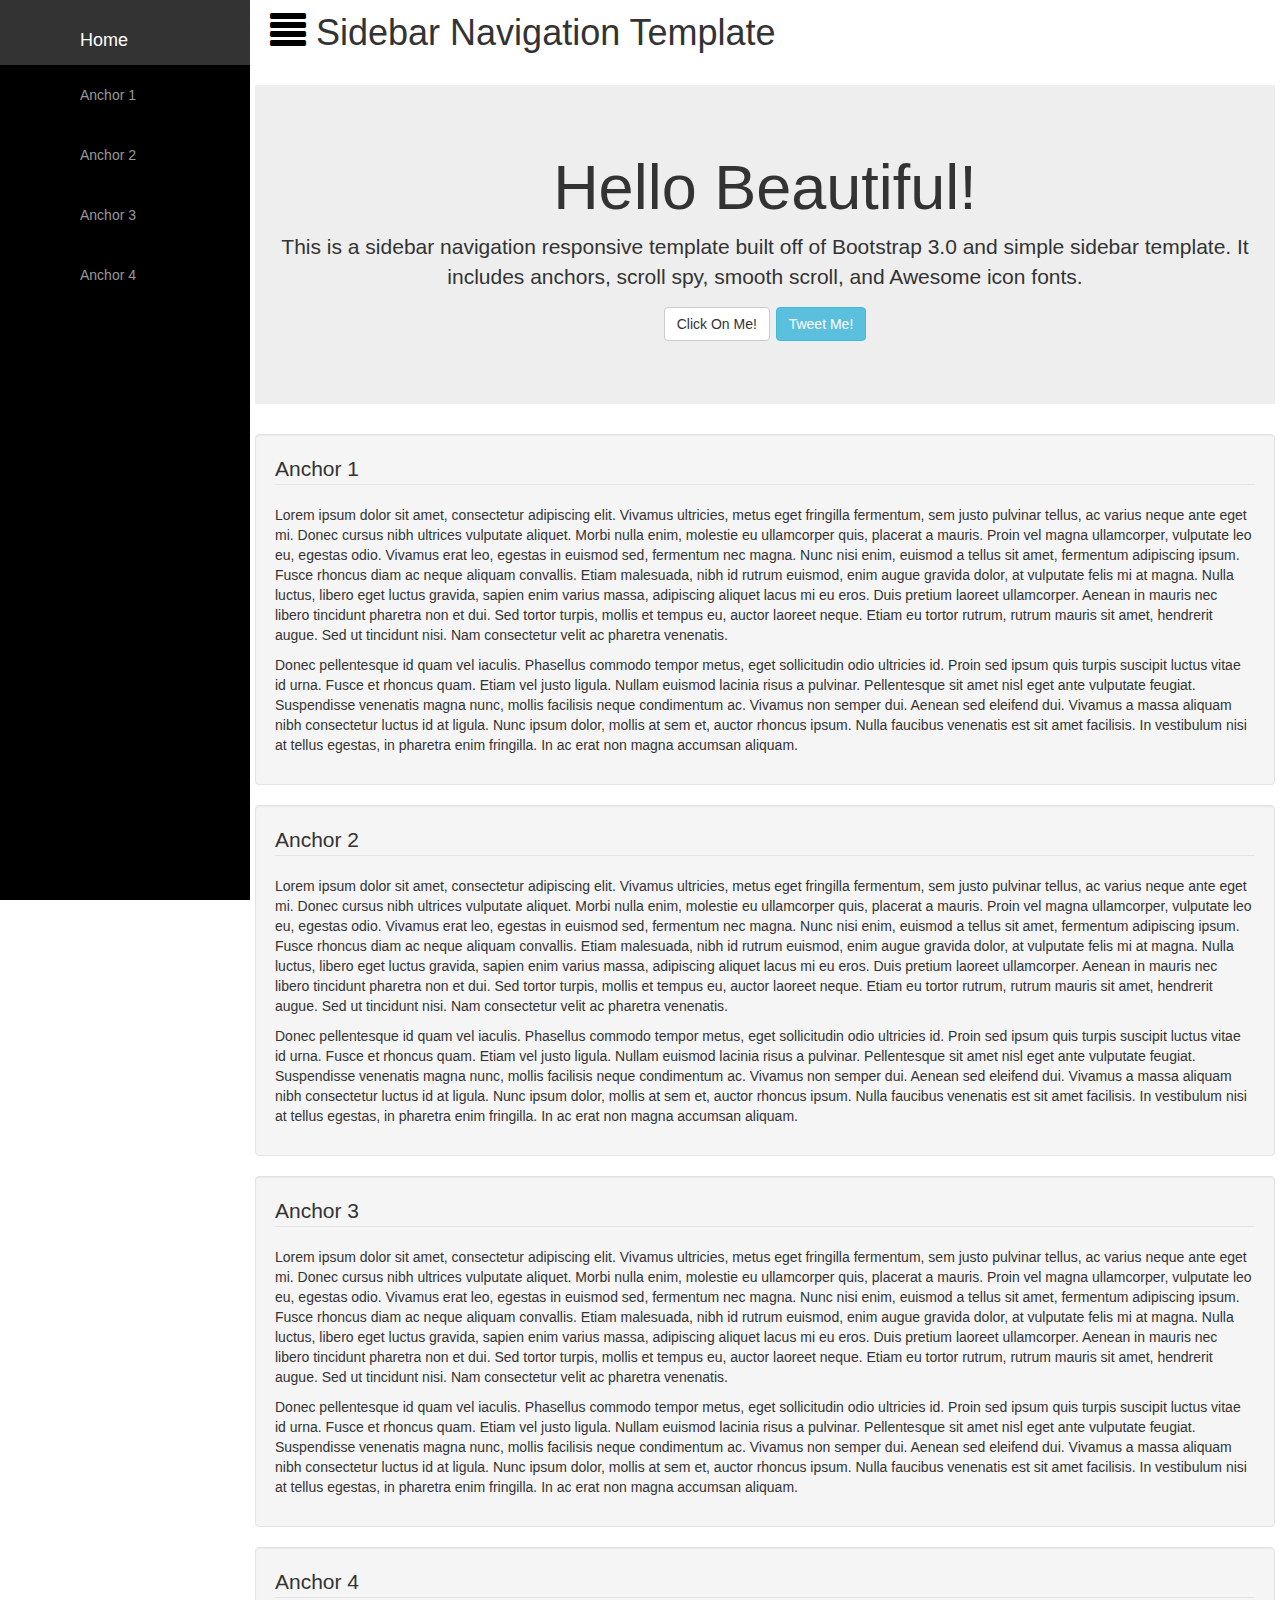
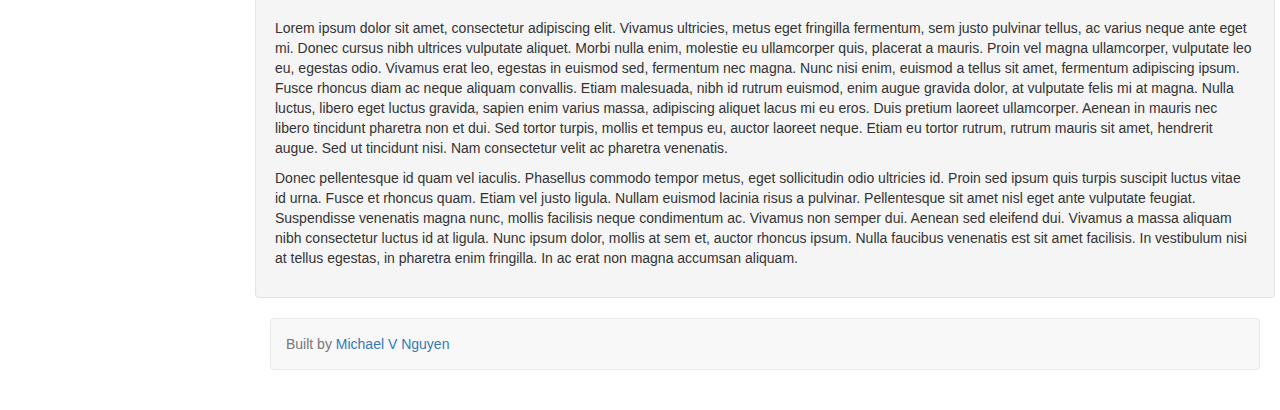
<file: idex.html>
<!DOCTYPE html>
<html lang="en">
<head>
    <meta charset="utf-8">
    <!-- This file has been downloaded from Bootsnipp.com. Enjoy! -->
    <title>Sidebar navigation with Scrollspy - Bootsnipp.com</title>
        <meta name="viewport" content="width=device-width, initial-scale=1">
    <link href="http://netdna.bootstrapcdn.com/bootstrap/3.1.0/css/bootstrap.min.css" rel="stylesheet">
    <style type="text/css">
        #wrapper {
  padding-left: 250px;
  transition: all 0.4s ease 0s;
}

#sidebar-wrapper {
  margin-left: -250px;
  left: 250px;
  width: 250px;
  background: #000;
  position: fixed;
  height: 100%;
  overflow-y: auto;
  z-index: 1000;
  transition: all 0.4s ease 0s;
}

#wrapper.active {
  padding-left: 0;
}

#wrapper.active #sidebar-wrapper {
  left: 0;
}

#page-content-wrapper {
  width: 100%;
}



.sidebar-nav {
  position: absolute;
  top: 0;
  width: 250px;
  list-style: none;
  margin: 0;
  padding: 0;
}

.sidebar-nav li {
  line-height: 40px;
  text-indent: 20px;
}

.sidebar-nav li a {
  color: #999999;
  display: block;
  text-decoration: none;
  padding-left: 60px;
}

.sidebar-nav li a span:before {
  position: absolute;
  left: 0;
  color: #41484c;
  text-align: center;
  width: 20px;
  line-height: 18px;
}

.sidebar-nav li a:hover,
.sidebar-nav li.active {
  color: #fff;
  background: rgba(255,255,255,0.2);
  text-decoration: none;
}

.sidebar-nav li a:active,
.sidebar-nav li a:focus {
  text-decoration: none;
}

.sidebar-nav > .sidebar-brand {
  height: 65px;
  line-height: 60px;
  font-size: 18px;
}

.sidebar-nav > .sidebar-brand a {
  color: #999999;
}

.sidebar-nav > .sidebar-brand a:hover {
  color: #fff;
  background: none;
}



.content-header {
  height: 65px;
  line-height: 65px;
}

.content-header h1 {
  margin: 0;
  margin-left: 20px;
  line-height: 65px;
  display: inline-block;
}

#menu-toggle {
    text-decoration: none;
}

.btn-menu {
  color: #000;
} 

.inset {
  padding: 20px;
}

@media (max-width:767px) {

#wrapper {
  padding-left: 0;
}

#sidebar-wrapper {
  left: 0;
}

#wrapper.active {
  position: relative;
  left: 250px;
}

#wrapper.active #sidebar-wrapper {
  left: 250px;
  width: 250px;
  transition: all 0.4s ease 0s;
}

#menu-toggle {
  display: inline-block;
}

.inset {
  padding: 15px;
}

}

    </style>
    <script src="http://code.jquery.com/jquery-1.11.1.min.js"></script>
    <script src="http://netdna.bootstrapcdn.com/bootstrap/3.1.0/js/bootstrap.min.js"></script>
</head>
<body>
<div id="wrapper">

        <!-- Sidebar -->
        <div id="sidebar-wrapper">
            <nav id="spy">
                <ul class="sidebar-nav nav">
                    <li class="sidebar-brand">
                        <a href="#home"><span class="fa fa-home solo">Home</span></a>
                    </li>
                    <li>
                        <a href="#anch1" data-scroll>
                            <span class="fa fa-anchor solo">Anchor 1</span>
                        </a>
                    </li>
                    <li>
                        <a href="#anch2" data-scroll>
                            <span class="fa fa-anchor solo">Anchor 2</span>
                        </a>
                    </li>
                    <li>
                        <a href="#anch3" data-scroll>
                            <span class="fa fa-anchor solo">Anchor 3</span>
                        </a>
                    </li>
                    <li>
                        <a href="#anch4" data-scroll>
                            <span class="fa fa-anchor solo">Anchor 4</span>
                        </a>
                    </li>
                </ul>
            </nav>
        </div>

        <!-- Page content -->
        <div id="page-content-wrapper">
            <div class="content-header">
                <h1 id="home">
                    <a id="menu-toggle" href="#" class="glyphicon glyphicon-align-justify btn-menu toggle">
                        <i class="fa fa-bars"></i>
                    </a>
                    Sidebar Navigation Template
                </h1>
            </div>

            <div class="page-content inset" data-spy="scroll" data-target="#spy">
                <div class="row">
  
                        <div class="jumbotron text-center" >
                            <h1>Hello Beautiful!</h1>
                            <p>This is a sidebar navigation responsive template built off of Bootstrap 3.0 and simple sidebar template. It includes anchors, scroll spy, smooth scroll, and Awesome icon fonts.</p>
                            <p><a class="btn btn-default">Click On Me!</a>
                            <a class="btn btn-info">Tweet Me!</a></p>
                        </div>
    
                </div>
                <div class="row">
                    <div class="col-md-12 well">
                        <legend id="anch1">Anchor 1</legend>
                        <p>Lorem ipsum dolor sit amet, consectetur adipiscing elit. Vivamus ultricies, metus eget fringilla fermentum, sem justo pulvinar tellus, ac varius neque ante eget mi. Donec cursus nibh ultrices vulputate aliquet. Morbi nulla enim, molestie eu ullamcorper quis, placerat a mauris. Proin vel magna ullamcorper, vulputate leo eu, egestas odio. Vivamus erat leo, egestas in euismod sed, fermentum nec magna. Nunc nisi enim, euismod a tellus sit amet, fermentum adipiscing ipsum. Fusce rhoncus diam ac neque aliquam convallis. Etiam malesuada, nibh id rutrum euismod, enim augue gravida dolor, at vulputate felis mi at magna. Nulla luctus, libero eget luctus gravida, sapien enim varius massa, adipiscing aliquet lacus mi eu eros. Duis pretium laoreet ullamcorper. Aenean in mauris nec libero tincidunt pharetra non et dui. Sed tortor turpis, mollis et tempus eu, auctor laoreet neque. Etiam eu tortor rutrum, rutrum mauris sit amet, hendrerit augue. Sed ut tincidunt nisi. Nam consectetur velit ac pharetra venenatis.</p>
                        <p>Donec pellentesque id quam vel iaculis. Phasellus commodo tempor metus, eget sollicitudin odio ultricies id. Proin sed ipsum quis turpis suscipit luctus vitae id urna. Fusce et rhoncus quam. Etiam vel justo ligula. Nullam euismod lacinia risus a pulvinar. Pellentesque sit amet nisl eget ante vulputate feugiat. Suspendisse venenatis magna nunc, mollis facilisis neque condimentum ac. Vivamus non semper dui. Aenean sed eleifend dui. Vivamus a massa aliquam nibh consectetur luctus id at ligula. Nunc ipsum dolor, mollis at sem et, auctor rhoncus ipsum. Nulla faucibus venenatis est sit amet facilisis. In vestibulum nisi at tellus egestas, in pharetra enim fringilla. In ac erat non magna accumsan aliquam.</p>
                    </div>
                    <div class="col-md-12 well">
                        <legend id="anch2">Anchor 2</legend>
                        <p>Lorem ipsum dolor sit amet, consectetur adipiscing elit. Vivamus ultricies, metus eget fringilla fermentum, sem justo pulvinar tellus, ac varius neque ante eget mi. Donec cursus nibh ultrices vulputate aliquet. Morbi nulla enim, molestie eu ullamcorper quis, placerat a mauris. Proin vel magna ullamcorper, vulputate leo eu, egestas odio. Vivamus erat leo, egestas in euismod sed, fermentum nec magna. Nunc nisi enim, euismod a tellus sit amet, fermentum adipiscing ipsum. Fusce rhoncus diam ac neque aliquam convallis. Etiam malesuada, nibh id rutrum euismod, enim augue gravida dolor, at vulputate felis mi at magna. Nulla luctus, libero eget luctus gravida, sapien enim varius massa, adipiscing aliquet lacus mi eu eros. Duis pretium laoreet ullamcorper. Aenean in mauris nec libero tincidunt pharetra non et dui. Sed tortor turpis, mollis et tempus eu, auctor laoreet neque. Etiam eu tortor rutrum, rutrum mauris sit amet, hendrerit augue. Sed ut tincidunt nisi. Nam consectetur velit ac pharetra venenatis.</p>
                        <p>Donec pellentesque id quam vel iaculis. Phasellus commodo tempor metus, eget sollicitudin odio ultricies id. Proin sed ipsum quis turpis suscipit luctus vitae id urna. Fusce et rhoncus quam. Etiam vel justo ligula. Nullam euismod lacinia risus a pulvinar. Pellentesque sit amet nisl eget ante vulputate feugiat. Suspendisse venenatis magna nunc, mollis facilisis neque condimentum ac. Vivamus non semper dui. Aenean sed eleifend dui. Vivamus a massa aliquam nibh consectetur luctus id at ligula. Nunc ipsum dolor, mollis at sem et, auctor rhoncus ipsum. Nulla faucibus venenatis est sit amet facilisis. In vestibulum nisi at tellus egestas, in pharetra enim fringilla. In ac erat non magna accumsan aliquam.</p>
                    </div>
                    <div class="col-md-12 well">
                        <legend id="anch3">Anchor 3</legend>
                        <p>Lorem ipsum dolor sit amet, consectetur adipiscing elit. Vivamus ultricies, metus eget fringilla fermentum, sem justo pulvinar tellus, ac varius neque ante eget mi. Donec cursus nibh ultrices vulputate aliquet. Morbi nulla enim, molestie eu ullamcorper quis, placerat a mauris. Proin vel magna ullamcorper, vulputate leo eu, egestas odio. Vivamus erat leo, egestas in euismod sed, fermentum nec magna. Nunc nisi enim, euismod a tellus sit amet, fermentum adipiscing ipsum. Fusce rhoncus diam ac neque aliquam convallis. Etiam malesuada, nibh id rutrum euismod, enim augue gravida dolor, at vulputate felis mi at magna. Nulla luctus, libero eget luctus gravida, sapien enim varius massa, adipiscing aliquet lacus mi eu eros. Duis pretium laoreet ullamcorper. Aenean in mauris nec libero tincidunt pharetra non et dui. Sed tortor turpis, mollis et tempus eu, auctor laoreet neque. Etiam eu tortor rutrum, rutrum mauris sit amet, hendrerit augue. Sed ut tincidunt nisi. Nam consectetur velit ac pharetra venenatis.</p>
                        <p>Donec pellentesque id quam vel iaculis. Phasellus commodo tempor metus, eget sollicitudin odio ultricies id. Proin sed ipsum quis turpis suscipit luctus vitae id urna. Fusce et rhoncus quam. Etiam vel justo ligula. Nullam euismod lacinia risus a pulvinar. Pellentesque sit amet nisl eget ante vulputate feugiat. Suspendisse venenatis magna nunc, mollis facilisis neque condimentum ac. Vivamus non semper dui. Aenean sed eleifend dui. Vivamus a massa aliquam nibh consectetur luctus id at ligula. Nunc ipsum dolor, mollis at sem et, auctor rhoncus ipsum. Nulla faucibus venenatis est sit amet facilisis. In vestibulum nisi at tellus egestas, in pharetra enim fringilla. In ac erat non magna accumsan aliquam.</p>
                    </div>
                    <div class="col-md-12 well">
                        <legend id="anch4">Anchor 4</legend>
                        <p>Lorem ipsum dolor sit amet, consectetur adipiscing elit. Vivamus ultricies, metus eget fringilla fermentum, sem justo pulvinar tellus, ac varius neque ante eget mi. Donec cursus nibh ultrices vulputate aliquet. Morbi nulla enim, molestie eu ullamcorper quis, placerat a mauris. Proin vel magna ullamcorper, vulputate leo eu, egestas odio. Vivamus erat leo, egestas in euismod sed, fermentum nec magna. Nunc nisi enim, euismod a tellus sit amet, fermentum adipiscing ipsum. Fusce rhoncus diam ac neque aliquam convallis. Etiam malesuada, nibh id rutrum euismod, enim augue gravida dolor, at vulputate felis mi at magna. Nulla luctus, libero eget luctus gravida, sapien enim varius massa, adipiscing aliquet lacus mi eu eros. Duis pretium laoreet ullamcorper. Aenean in mauris nec libero tincidunt pharetra non et dui. Sed tortor turpis, mollis et tempus eu, auctor laoreet neque. Etiam eu tortor rutrum, rutrum mauris sit amet, hendrerit augue. Sed ut tincidunt nisi. Nam consectetur velit ac pharetra venenatis.</p>
                        <p>Donec pellentesque id quam vel iaculis. Phasellus commodo tempor metus, eget sollicitudin odio ultricies id. Proin sed ipsum quis turpis suscipit luctus vitae id urna. Fusce et rhoncus quam. Etiam vel justo ligula. Nullam euismod lacinia risus a pulvinar. Pellentesque sit amet nisl eget ante vulputate feugiat. Suspendisse venenatis magna nunc, mollis facilisis neque condimentum ac. Vivamus non semper dui. Aenean sed eleifend dui. Vivamus a massa aliquam nibh consectetur luctus id at ligula. Nunc ipsum dolor, mollis at sem et, auctor rhoncus ipsum. Nulla faucibus venenatis est sit amet facilisis. In vestibulum nisi at tellus egestas, in pharetra enim fringilla. In ac erat non magna accumsan aliquam.</p>
                    </div>
                </div>

                <div class="navbar navbar-default navbar-static-bottom">
                    <p class="navbar-text pull-left">
                        Built by <a href="http://mvnguyen.com" target="_blank">Michael V Nguyen
                    </p>
                </div>
            </div>

        </div>

    </div>
<script type="text/javascript">
    
	/*Menu-toggle*/
    $("#menu-toggle").click(function(e) {
        console.log(">>>");
       // window.alert(">>>Hey>>>>")
        e.preventDefault();
        $("#wrapper").toggleClass("active");
    });

    /*Scroll Spy*/
    $('body').scrollspy({ target: '#spy', offset:80});

    /*Smooth link animation*/
    $('a[href*=#]:not([href=#])').click(function() {
        if (location.pathname.replace(/^\//, '') == this.pathname.replace(/^\//, '') || location.hostname == this.hostname) {

            var target = $(this.hash);
            target = target.length ? target : $('[name=' + this.hash.slice(1) + ']');
            if (target.length) {
                $('html,body').animate({
                    scrollTop: target.offset().top
                }, 1000);
                return false;
            }
        }
    });
</script>
</body>
</html>
</file>
